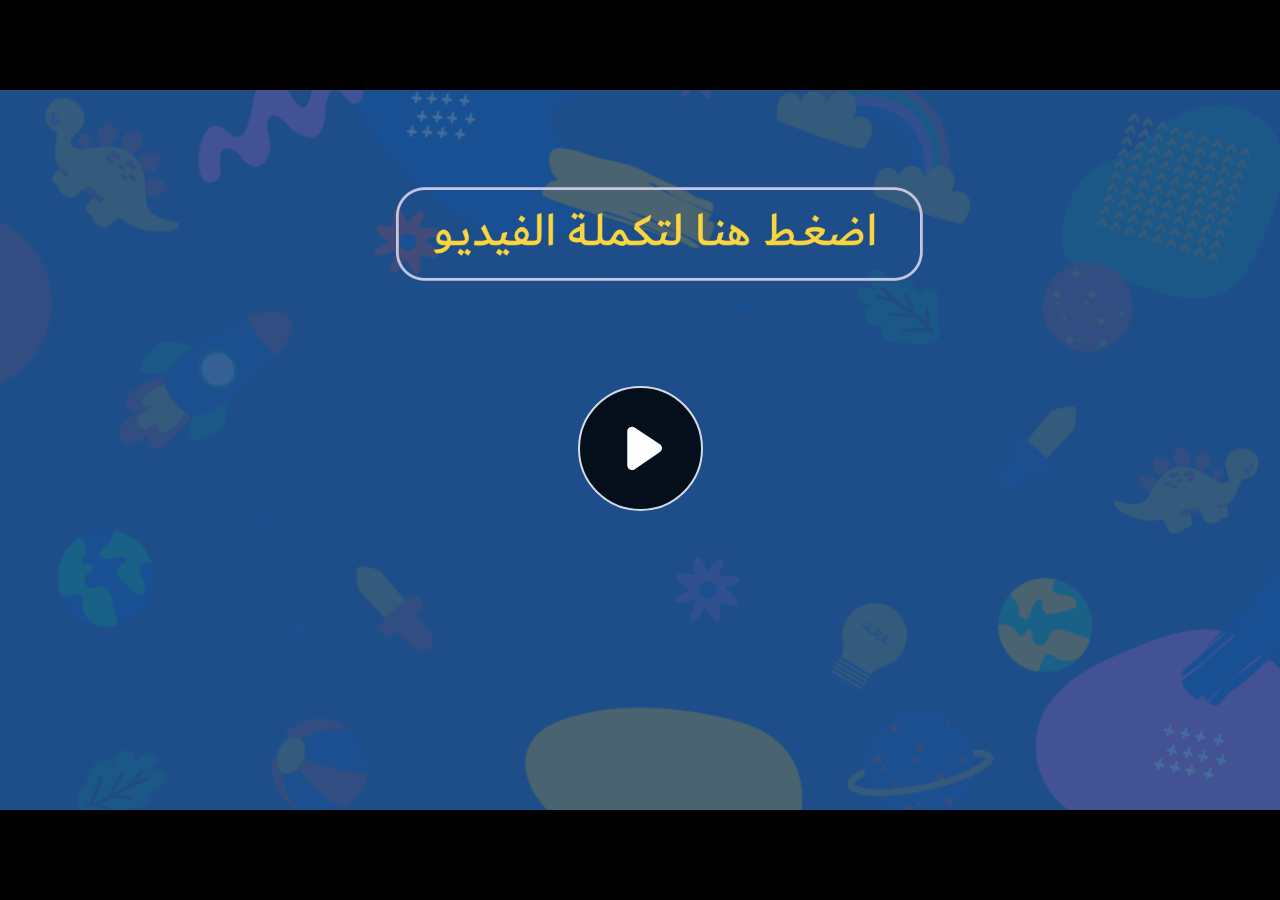
<file: index.html>
﻿<!doctype html>
<html lang="en-US">
<head>
  <meta charset="utf-8">
  <!-- Created using Storyline 360 - http://www.articulate.com  -->
  <!-- version: 3.71.29339.0 -->
  <title>EG.G5.ESCI.SEM2.UC.T1.S1.1</title>
  <meta http-equiv="x-ua-compatible" content="IE=edge"/>
  <meta name="viewport" content="width=device-width,initial-scale=1,user-scalable=no,shrink-to-fit=no,minimal-ui"/>
  <meta name="apple-mobile-web-app-capable" content="yes"/>
  <style>
    html, body { height: 100%; padding: 0; margin: 0 }
    #app { height: 100%; width: 100%; }
  </style>

  <script>
    window.DS = {};
    window.globals = {
      DATA_PATH_BASE: '',
      HAS_FRAME: true,
      HAS_SLIDE: true,

      lmsPresent: false,
      tinCanPresent: false,
      cmi5Present: false,
      aoSupport: false,
      scale: 'noscale',
      captureRc: false,
      browserSize: 'optimal',
      bgColor: '#282828',
      features: 'AccessibleVideo,ConnectionMessages,FullScreenToggle,InsertSvgPicture,LayerPresentAsDialog,MultipleQuizTracking,UpdatedScrollingPanels,UpdatedThemeEditor',
      themeName: 'unified',
      preloaderColor: '#FFFFFF',
      suppressAnalytics: false,
      productChannel: 'stable',
      publishSource: 'storyline',
      aid: 'aid|e710da2c-216d-488c-aeed-63e613e51a63',
      cid: '98f1988c-a7ec-4624-a4b2-fd244a5a67e6',
      playerVersion: '3.71.29339.0',
      publishTimestamp: '2023-03-01T14:10:23.8569340Z',
      maxIosVideoElements: 10,
      connectionSettings: { message: 'You%20are%20offline.%20Trying%20to%20reconnect...', useDarkTheme: false },

      
      parseParams: function(qs) {
        if (window.globals.parsedParams != null) {
          return window.globals.parsedParams;
        }
        qs = (qs || window.location.search.substr(1)).split('+').join(' ');
        var params = {},
            tokens,
            re = /[?&]?([^=]+)=([^&]*)/g;

        while (tokens = re.exec(qs)) {
          params[decodeURIComponent(tokens[1]).trim()] =
            decodeURIComponent(tokens[2]).trim();
        }
        window.globals.parsedParams = params;
        return params;
      }

    };
  </script>
  <script>
    var isIe11 = ('ActiveXObject' in window || window.MSBlobBuilder != null)
      && window.msCrypto != null && !window.ActiveXObject;
    if (isIe11) {
      window.globals.unsupportedBrowser = true;
      document.write(atob('[base64]'));
    }
  </script>
  
  <script>window.THREE = { };</script>
  
</head>
<body style="background: #282828" class="cs-HTML theme-unified">
  <!-- 360 -->
  <script>!function(e){var i=/iPhone/i,o=/iPod/i,n=/iPad/i,t=/(?=.*\bAndroid\b)(?=.*\bMobile\b)/i,d=/Android/i,s=/(?=.*\bAndroid\b)(?=.*\bSD4930UR\b)/i,b=/(?=.*\bAndroid\b)(?=.*\b(?:KFOT|KFTT|KFJWI|KFJWA|KFSOWI|KFTHWI|KFTHWA|KFAPWI|KFAPWA|KFARWI|KFASWI|KFSAWI|KFSAWA)\b)/i,r=/IEMobile/i,h=/(?=.*\bWindows\b)(?=.*\bARM\b)/i,a=/BlackBerry/i,l=/BB10/i,p=/Opera Mini/i,f=/(CriOS|Chrome)(?=.*\bMobile\b)/i,u=/(?=.*\bFirefox\b)(?=.*\bMobile\b)/i,c=new RegExp("(?:Nexus 7|BNTV250|Kindle Fire|Silk|GT-P1000)","i"),w=function(e,i){return e.test(i)},A=function(e){var A=e||navigator.userAgent,v=A.split("[FBAN");if(void 0!==v[1]&&(A=v[0]),this.apple={phone:w(i,A),ipod:w(o,A),tablet:!w(i,A)&&w(n,A),device:w(i,A)||w(o,A)||w(n,A)},this.amazon={phone:w(s,A),tablet:!w(s,A)&&w(b,A),device:w(s,A)||w(b,A)},this.android={phone:w(s,A)||w(t,A),tablet:!w(s,A)&&!w(t,A)&&(w(b,A)||w(d,A)),device:w(s,A)||w(b,A)||w(t,A)||w(d,A)},this.windows={phone:w(r,A),tablet:w(h,A),device:w(r,A)||w(h,A)},this.other={blackberry:w(a,A),blackberry10:w(l,A),opera:w(p,A),firefox:w(u,A),chrome:w(f,A),device:w(a,A)||w(l,A)||w(p,A)||w(u,A)||w(f,A)},this.seven_inch=w(c,A),this.any=this.apple.device||this.android.device||this.windows.device||this.other.device||this.seven_inch,this.phone=this.apple.phone||this.android.phone||this.windows.phone,this.tablet=this.apple.tablet||this.android.tablet||this.windows.tablet,"undefined"==typeof window)return this},v=function(){var e=new A;return e.Class=A,e};"undefined"!=typeof module&&module.exports&&"undefined"==typeof window?module.exports=A:"undefined"!=typeof module&&module.exports&&"undefined"!=typeof window?module.exports=v():"function"==typeof define&&define.amd?define("isMobile",[],e.isMobile=v()):e.isMobile=v()}(this);
    window.isMobile.apple.tablet = window.isMobile.apple.tablet ||
      (navigator.platform === 'MacIntel' && navigator.maxTouchPoints > 1);
    window.isMobile.apple.device = window.isMobile.apple.device || window.isMobile.apple.tablet;
    window.isMobile.tablet = window.isMobile.tablet || window.isMobile.apple.tablet;
    window.isMobile.any = window.isMobile.any || window.isMobile.apple.tablet;
  </script>

  <div id="focus-sink" tabindex="-1"></div>

  <div id="preso"></div>
  <script>
    (function() {

      var classTypes = [ 'desktop', 'mobile', 'phone', 'tablet' ];

      var addDeviceClasses = function(prefix, testObj) {
        var curr, i;
        for (i = 0; i < classTypes.length; i++) {
          curr = classTypes[i];
          if (testObj[curr]) {
            document.body.classList.add(prefix + curr);
          }
        }
      };

      var params = window.globals.parseParams(),
          isDevicePreview = params.devicepreview === '1',
          isPhoneOverride = params.deviceType === 'phone' || (isDevicePreview && params.phone == '1'),
          isTabletOverride = (params.deviceType === 'tablet' || isDevicePreview) && !isPhoneOverride,
          isMobileOverride = isPhoneOverride || isTabletOverride;

      var deviceView = {
        desktop: !window.isMobile.any && !isMobileOverride,
        mobile: window.isMobile.any || isMobileOverride,
        phone: isPhoneOverride || (window.isMobile.phone && !isTabletOverride),
        tablet: isTabletOverride || window.isMobile.tablet
      };

      window.globals.deviceView = deviceView;
      window.isMobile.desktop = !window.isMobile.any;
      window.isMobile.mobile = window.isMobile.any;

      addDeviceClasses('view-', deviceView);

    })();
  </script>
  
  <script src='story_content/user.js' type=text/javascript></script>
  <div class="slide-loader"></div>

  <script>
    var doc = document, loader = doc.body.querySelector('.slide-loader'); [ 1, 2, 3 ].forEach(function(n) { var d = doc.createElement('div'); d.style.backgroundColor = window.globals.preloaderColor; d.classList.add('mobile-loader-dot'); d.classList.add('dot' + n); loader.appendChild(d); });
  </script>

  <div class="mobile-load-title-overlay" style="display: none">
    <div class="mobile-load-title">EG.G5.ESCI.SEM2.UC.T1.S1.1</div>
  </div>

  <div class="mobile-chrome-warning"></div>

  
<style>
  .warn-connection-dialog {
    display: none;
    background: transparent;
    pointer-events: none;
    position: fixed;
    left: 0;
    top: 0;
    width: 100%;
    height: 100%;
    z-index: 999;
  }

  .warn-connection-content {
    border-radius: 4px;
    background: white;
    border: 1px solid #E7E7E7;
    color: #333333;
    box-shadow: 0 2px 4px rgba(0, 0, 0, 0.25);
    transition: all 150ms ease-out;
    position: absolute;
    white-space: nowrap;
  }

  .view-phone.is-landscape .warn-connection-content {
    left: 23px;
    bottom: 23px;
  }

  .view-tablet.is-landscape .warn-connection-content {
    left: 50%;
    top: 20px;
    transform: translateX(-50%);
  }

  .is-portrait .warn-connection-content {
    transform: translate(-50%, calc(-100% - 15px));
  }

  .warn-connection-content p {
    display: inline-block;
    margin: 0 8px 0 0;
    line-height: 33px;
    font-size: 11px;
  }

  .warn-connection-content svg {
    position: relative;
    vertical-align: middle;
    margin: 0 2px 2px 8px;
  }

  .view-desktop .warn-connection-content {
    left: 1.5em;
    bottom: 1.5em;
  }

  .view-desktop .warn-connection-content p {
    font-size: 1.1em;
  }

  .is-offline .warn-connection-dialog {
    display: block;
  }

  .is-offline .cs-panel * {
    pointer-events: none !important;
  }

  .is-offline .cs-panel {
    pointer-events: all !important;
  }

  .is-offline #nav-controls * {
    pointer-events: none !important;
  }

  .is-offline #nav-controls {
    pointer-events: all !important;
  }
</style>

<div class="warn-connection-dialog">
  <div class="warn-connection-content">
    <svg width="17" height="15" viewBox="0 0 17 15" xmlns="http://www.w3.org/2000/svg">
      <path fill="#8F0000" stroke="white" d="M16.07,12.98 L15.88,12.23 L9.51,1.21 C8.97,0.26,7.6,0.26,7.06,1.21 L0.69,12.23 C0.15,13.16,0.81,14.36,1.91,14.36 H14.65 C15.47,14.36,16.05,13.7,16.07,12.98 Z"/>
      <path fill="white" stroke="white" d="M8.58,5.5 C8.35,5.28,8.5,5.35,8.21,5.32 C8.09,5.35,7.97,5.49,7.96,5.67 C7.97,5.79,7.98,5.92,7.98,6.04 L7.98,6.04 C7.99,6.17,8,6.31,8.01,6.43 L8.01,6.44 C8.03,6.92,8.06,7.41,8.09,7.9 L8.09,7.9 C8.12,8.39,8.14,8.88,8.17,9.37 C8.17,9.39,8.18,9.42,8.2,9.44 C8.23,9.46,8.25,9.47,8.28,9.47 C8.31,9.47,8.34,9.46,8.35,9.44 C8.37,9.43,8.38,9.4,8.39,9.35 L8.39,9.34 C8.39,9.24,8.4,9.15,8.4,9.05 L8.4,9.05 C8.41,8.96,8.41,8.86,8.42,8.75 C8.43,8.44,8.45,8.12,8.47,7.81 L8.47,7.81 C8.49,7.49,8.51,7.18,8.53,6.87 C8.55,6.46,8.56,6.05,8.59,5.64 L8.6,5.62 C8.6,5.57,8.59,5.53,8.58,5.5 L8.21,5.32 Z"/>
      <circle fill="white" stroke="white" cx="8.3" cy="11.35" r="0.3"/>
    </svg>
    <p>You are offline. Trying to reconnect...</p>
  </div>
</div>

<script>
  (function() {
    window.DS.connection = {
      warningShown: false,
      assets: {},
      loadingAssetGroup: false,
      retryDelay: 500
    };

    // @TODO this is POC code and can be cleaned up a bit more if we move forward
    // with the feature



    // The `window.globals.features` variable must be set in `webpack.dev.config` when testing locally - it is not enough
    // to have it in the data - but it must be set there as well.
    var useConnectionMessages = window.AbortController != null &&
      window.location.protocol != 'file:' &&
      window.globals.features.indexOf('ConnectionMessages') != -1;

    window.DS.connection.useConnectionMessages = useConnectionMessages

    var assetCount = 0;
    var checkLoadedId;
    var connectionSettings = window.globals.connectionSettings;

    if (useConnectionMessages && connectionSettings != null) {
      var contentEl = document.querySelector('.warn-connection-content');
      var messageEl = contentEl.querySelector('p')

      if (connectionSettings.useDarkTheme) {
        contentEl.style.borderColor = '#BABBBA';
        contentEl.style.backgroundColor = '#282828';
        contentEl.style.color = '#FFFFFF';
      }

      if (connectionSettings.message != null) {
        messageEl.textContent = window.decodeURIComponent(connectionSettings.message);
      }
    }

    function checkAssetsReady() {
      for (var i in DS.connection.assets) {
        if (!DS.connection.assets[i].success) {
          return false;
        }
      }
      return true;
    }

    function stopAssetGroup() {
      if (!useConnectionMessages) { return; }

      assetCount = 0;

      DS.connection.oldAssetGroup = DS.connection.assets;
      DS.connection.assets = {};
      DS.connection.loadingAssetGroup = false;
      clearInterval(checkLoadedId);
    }

    function startAssetGroup() {
      if (!useConnectionMessages) { return; }
      var ticks = 0;
      clearInterval(checkLoadedId);
      checkLoadedId = setInterval(function() {
        var loaded = 0;
        if (assetCount === 0 && loaded === 0) {
          clearInterval(checkLoadedId);
          return;
        }

        for (var i in DS.connection.assets) {
          if (DS.connection.assets[i].success) {
            loaded++;
          }
        }

        if (assetCount === loaded && checkAssetsReady()) {
          for (var i in DS.connection.assets) {
            if (DS.connection.assets[i].action) {
              DS.connection.assets[i].action();
            }
          }
          hideWarning();
          stopAssetGroup();
        }
      }, 100)
    }

    function requiredAsset(url, action, retry, type) {
      if (!useConnectionMessages) { return; }
      if (DS.connection.assets[url]) { return; }

      DS.connection.assets[url] = {
        success: false, action: action, retry: retry, type: type
      };
      assetCount = Object.keys(DS.connection.assets).length;
      if (!DS.connection.loadingAssetGroup) {
        startAssetGroup();
      }
      DS.connection.loadingAssetGroup = true;
    }

    function assetLoaded(url) {
      if (!useConnectionMessages) { return; }
      if (DS.connection.assets[url]) {
        DS.connection.assets[url].success = true;
      }
    }

    function assetFailed(url) {
      if (!useConnectionMessages) { return; }
      if (!DS.connection.assets[url]) {
        if (/\.js$/.test(url)) {
          setTimeout(function() {
            if (DS.connection.lastSlideLoaded != null) {
              DS.connection.lastSlideLoaded();
            }
          }, DS.connection.retryDelay);
        }
        return;
      }
      if (!DS.connection.warningShown) { showWarning(); }
      if (DS.connection.assets[url].retry) {
        setTimeout(function() {
          if (!DS.connection.assets[url].success) {
            DS.connection.assets[url].retry()
          }
        }, DS.connection.retryDelay);
      }
    }

    function hideWarning() {
      document.body.classList.remove('is-offline');
      DS.connection.warningShown = false;
    }
    DS.connection.hideWarning = hideWarning

    function showWarning(btn) {
      document.body.classList.add('is-offline')
      DS.connection.warningShown = true;
      updateWarningPosition();
    }

    function updateWarningPosition() {
      if (!DS.connection.warningShown) {
        return;
      }

      var isPortrait = document.body.classList.contains('is-portrait');
      var warningEl = document.querySelector('.warn-connection-content');

      if (isPortrait) {
        var slide = document.querySelector('.primary-slide');
        var slideRect = slide.getBoundingClientRect();

        warningEl.style.top = `${slideRect.top}px`
        warningEl.style.left = `${slideRect.left + slideRect.width / 2}px`
      } else {
        warningEl.style.top = null;
        warningEl.style.left = null;
      }

      window.requestAnimationFrame(updateWarningPosition);
    }

    // these will all be noops if the feature flag isn't set in
    // the data and `window.globals.features`
    DS.connection.requiredAsset = requiredAsset;
    DS.connection.assetLoaded = assetLoaded;
    DS.connection.assetFailed = assetFailed;
    DS.connection.stopAssetGroup = stopAssetGroup;
    DS.connection.startAssetGroup = startAssetGroup;
  })();
</script>


  <script>
    
    if (window.autoSpider && window.vInterfaceObject) {
      document.querySelector('.mobile-load-title-overlay').style.display = 'none';
    }
  </script>

  

  <link rel="stylesheet" href="html5/data/css/output.min.css" data-noprefix/>
</body>
<script src="html5/lib/scripts/bootstrapper.min.js"></script>
</html>
</file>
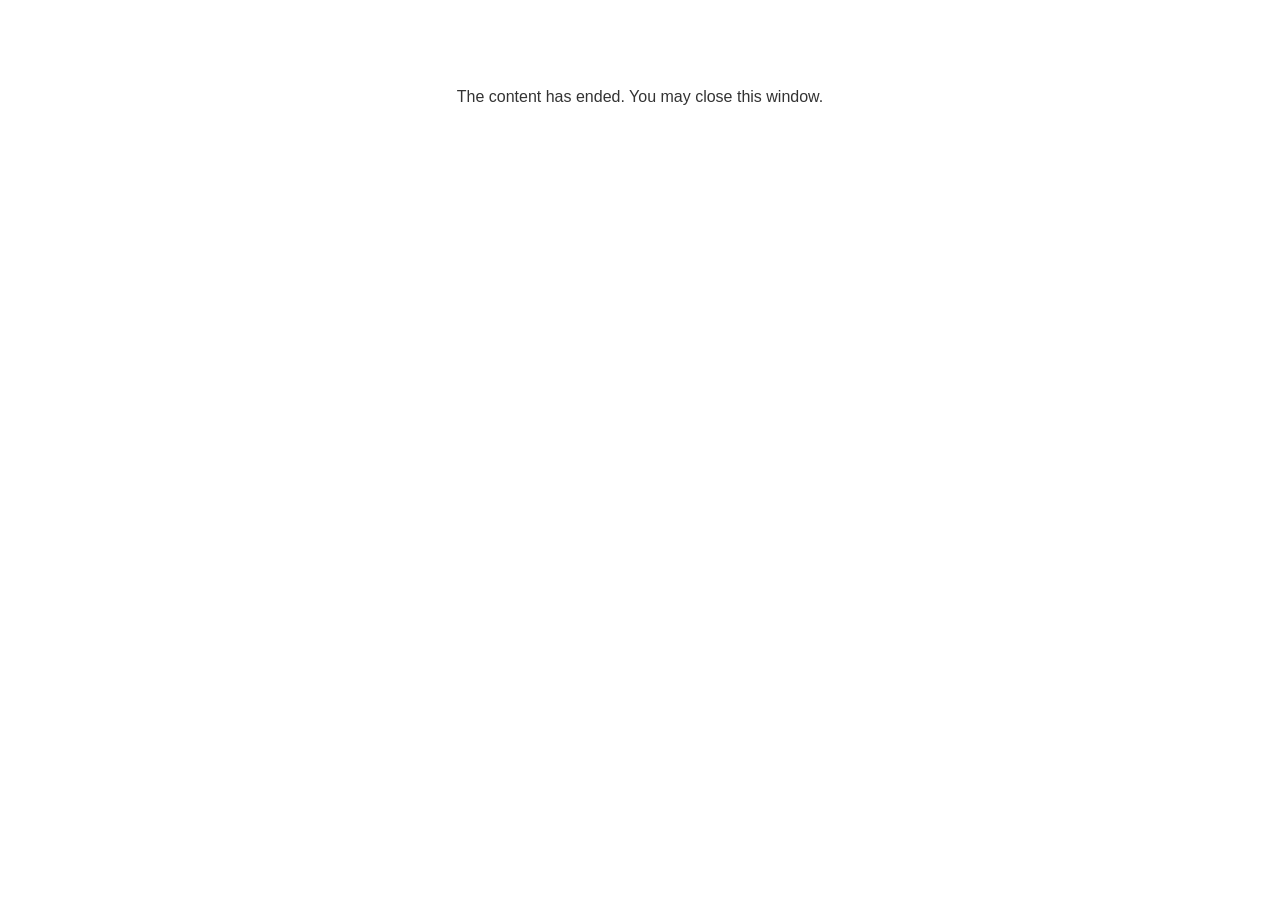
<file: lms/goodbye.html>
<!doctype html>
<html>
<body style="background-color: #ffffff;">

<p role="alert" style="color: #333333;font-family: Lato, articulate, tahoma, arial;font-size: medium;text-align: center;">
<br><br><br><br>
The content has ended. You may close this window.
</p>

</body>
</html>
</file>
<file: html5/data/css/output.min.css>
@font-face {
  font-family: 'LatoBold Charset1_ BoldED466D8C';
  src: url('[data-uri]');
  font-style: normal;
  font-weight: normal;
}
@font-face {
  font-family: 'Lato Charset1_ 6WCE1Qin50EFA797';
  src: url('[data-uri]');
  font-style: normal;
  font-weight: normal;
}
@font-face {
  font-family: 'Dubai Charset1_ 5dIuQcP0C5C1353';
  src: url('[data-uri]');
  font-style: normal;
  font-weight: normal;
}
@font-face {
  font-family: 'Dubai Medium Charset1_ A32772B9';
  src: url('[data-uri]');
  font-style: normal;
  font-weight: normal;
}
@font-face {
  font-family: 'Dubai MediumBold ChBold20216930';
  src: url('[data-uri]');
  font-style: normal;
  font-weight: normal;
}
@font-face {
  font-family: 'DubaiBold Charset1_Bold04389DD2';
  src: url('[data-uri]');
  font-style: normal;
  font-weight: normal;
}
@font-face {
  font-family: 'Dubai Charset0_v8wz5Y8k741D6E07';
  src: url('[data-uri]');
  font-style: normal;
  font-weight: normal;
}
@font-face {
  font-family: 'Dubai Medium Charset0_v389EBE1D';
  src: url('[data-uri]');
  font-style: normal;
  font-weight: normal;
}
@font-face {
  font-family: 'Dubai MediumBold ChBold9429EB4D';
  src: url('[data-uri]');
  font-style: normal;
  font-weight: normal;
}
@font-face {
  font-family: 'DubaiBold Charset0_BoldD2773439';
  src: url('[data-uri]');
  font-style: normal;
  font-weight: normal;
}
.cs-HTML {
  background: rgba(40, 40, 40, 1);
}
.cs-npnxnanbnsnfns00000000001 .cs-infopanel  {
  box-shadow: 0 1px 0 rgba(0, 0, 0, 0);
  background: rgba(255, 255, 255, 1);
}
.cs-npnxnanbnsnfns00000000001 .cs-infopanel .cs-link {
  color: rgba(186, 187, 186, 1);
}
.cs-npnxnanbnsnfns00000000001 .cs-infopanel .cs-link:hover {
  color: rgba(255, 255, 255, 1);
}
.cs-npnxnanbnsnfns00000000001 .cs-infopanel .cs-name {
  color: rgba(68, 68, 68, 1);
}
.cs-npnxnanbnsnfns00000000001 .cs-infopanel .cs-title {
  color: rgba(153, 153, 153, 1);
}
.cs-npnxnanbnsnfns00000000001 .cs-infopanelpopup  {
  box-shadow: 0 1px 0 rgba(0, 0, 0, 0);
  background: rgba(0, 0, 0, 0);
}
.cs-npnxnanbnsnfns00000000001 .cs-infopanelpopup .cs-link {
  color: rgba(255, 0, 0, 1);
}
.cs-npnxnanbnsnfns00000000001 .cs-infopanelpopup .cs-link:hover {
  color: rgba(255, 255, 255, 1);
}
.cs-npnxnanbnsnfns00000000001 .cs-infopanelpopup .cs-name {
  color: rgba(255, 255, 255, 1);
}
.cs-npnxnanbnsnfns00000000001 .cs-infopanelpopup .cs-bio {
  color: rgba(186, 187, 186, 1);
}
.cs-npnxnanbnsnfns00000000001 .cs-timer  {
  color: rgba(186, 187, 186, 1);
}
.cs-npnxnanbnsnfns00000000001 .cs-duration stop:first-child {
  stop-color: rgba(60, 60, 60, 1);
}
.cs-npnxnanbnsnfns00000000001 .cs-duration stop:last-child {
  stop-color: rgba(60, 60, 60, 1);
}
.cs-npnxnanbnsnfns00000000001 .cs-elapsed stop:first-child {
  stop-color: rgba(254, 227, 71, 1);
}
.cs-npnxnanbnsnfns00000000001 .cs-elapsed stop:last-child {
  stop-color: rgba(254, 227, 71, 1);
}
.cs-npnxnanbnsnfns00000000001 .cs-timer .cs-pie .cs-innerstroke {
  stroke: rgba(199, 199, 199, 1);
}
.cs-npnxnanbnsnfns00000000001 .cs-timer .cs-pie .cs-innerborder {
  stroke: rgba(255, 255, 255, 1);
}
.cs-npnxnanbnsnfns00000000001 .cs-window  {
  box-shadow: 0 8px 5px rgba(0, 0, 0, 0.2);
  border-color: rgba(49, 99, 0, 0);
  background: rgba(33, 33, 33, 1);
  color: rgba(248, 248, 248, 1);
}
.cs-npnxnanbnsnfns00000000001 .cs-window .cs-diva {
  border-color: rgba(78, 78, 78, 1);
}
.cs-npnxnanbnsnfns00000000001 .cs-window .cs-divb {
  border-color: rgba(78, 78, 78, 0);
}
.cs-npnxnanbnsnfns00000000001 .cs-editor .cs-editor-slide {
  color: rgba(226, 226, 226, 1);
}
.cs-npnxnanbnsnfns00000000001 .cs-editor .cs-editor-html {
  color: rgba(186, 187, 186, 1);
}
.cs-npnxnanbnsnfns00000000001 .cs-editor .cs-editor-button {
  text-shadow: 0 1px 0 rgba(0, 0, 0, 0);
  color: rgba(255, 255, 255, 1);
  border-color: rgba(211, 211, 211, 1);
  background: rgba(34, 34, 34, 1);
}
.cs-npnxnanbnsnfns00000000001 .cs-editor .cs-editor-button:hover {
  background: rgba(68, 68, 68, 1);
}
.cs-npnxnanbnsnfns00000000001 .cs-editor .cs-editor-button:active {
  background: rgba(68, 68, 68, 1);
}
.cs-npnxnanbnsnfns00000000001 .cs-listitem  {
  color: rgba(186, 187, 186, 1);
  border-color: none;
  border: 1px solid transparent;
}
.cs-npnxnanbnsnfns00000000001 .cs-listitem:hover {
  background: rgba(255, 255, 255, 0.06);
  border-color: rgba(108, 108, 108, 1) !important;
  border-width: 1px;
  border-radius: 2px;
  border-style: solid;
  box-sizing: border-box;
}
.cs-npnxnanbnsnfns00000000001 .cs-listitem.hover {
  background: rgba(255, 255, 255, 0.06);
  border-color: rgba(108, 108, 108, 1) !important;
  border-width: 1px;
  border-radius: 2px;
  border-style: solid;
  box-sizing: border-box;
}
.cs-npnxnanbnsnfns00000000001 .cs-glossary  {
  color: rgba(186, 187, 186, 1);
}
.cs-npnxnanbnsnfns00000000001 .cs-glossary .cs-scrolling-panel {
  background: rgba(0, 0, 0, 0);
}
.cs-npnxnanbnsnfns00000000001 .cs-glossary .cs-term.cs-selected .cs-choice-list-trigger {
  color: rgba(255, 255, 255, 1);
  background: rgba(255, 255, 255, 1);
}
.cs-npnxnanbnsnfns00000000001 .cs-glossary .cs-term.cs-selected .cs-choice-list-trigger:focus {
  color: rgba(255, 255, 255, 1);
  background: rgba(255, 255, 255, 1);
}
.cs-npnxnanbnsnfns00000000001 .cs-glossary .cs-term:hover .cs-choice-list-trigger {
  background: rgba(186, 187, 186, 1);
}
.cs-npnxnanbnsnfns00000000001 .cs-glossary .cs-term.hover .cs-choice-list-trigger {
  background: rgba(186, 187, 186, 1);
}
.cs-npnxnanbnsnfns00000000001 .cs-glossary .cs-term .cs-choice-list-trigger:focus {
  background: rgba(186, 187, 186, 1);
}
.cs-npnxnanbnsnfns00000000001 .cs-glossary .cs-diva {
  border-color: rgba(0, 0, 0, 0);
}
.cs-npnxnanbnsnfns00000000001 .cs-glossary .cs-divb {
  border-color: rgba(0, 0, 0, 0);
}
.cs-npnxnanbnsnfns00000000001 .cs-glossary .cs-divc {
  border-color: rgba(0, 0, 0, 0);
}
.cs-npnxnanbnsnfns00000000001 .cs-glossary .cs-heading {
  color: rgba(248, 248, 248, 1);
  font-weight: 700;
}
.note-content p span {
  color: rgba(186, 187, 186, 1);
  line-height: 1.4em;
  font-size: 103.769%;
}
.cs-npnxnanbnsnfns00000000001 .cs-resource .cs-separator {
  border-color: rgba(0, 0, 0, 0);
}
.cs-npnxnanbnsnfns00000000001 .cs-outline  {
  color: rgba(45, 45, 45, 1);
}
.cs-npnxnanbnsnfns00000000001 .cs-outline .cs-diva {
  border-color: rgba(0, 0, 0, 0);
}
.cs-npnxnanbnsnfns00000000001 .cs-outline .cs-divb {
  border-color: rgba(0, 0, 0, 0);
}
.cs-npnxnanbnsnfns00000000001 .cs-outline .cs-divc {
  border-color: rgba(0, 0, 0, 0);
}
.cs-npnxnanbnsnfns00000000001 .cs-outline .cs-search-filter:hover {
  color: rgba(0, 0, 0, 0);
}
.cs-npnxnanbnsnfns00000000001 .cs-outline .cs-search-filter.hover {
  color: rgba(0, 0, 0, 0);
}
.cs-npnxnanbnsnfns00000000001 .cs-transcript  {
  color: rgba(255, 255, 255, 1);
}
.cs-npnxnanbnsnfns00000000001 .cs-transcript .cs-div {
  border-color: rgba(0, 0, 0, 0);
}
.cs-npnxnanbnsnfns00000000001 .cs-tabs:not(.topmenu-item) {
  color: rgba(248, 248, 248, 1);
}
.cs-npnxnanbnsnfns00000000001 .cs-tabs .cs-inner-button:not(.topmenu-item) {
  text-shadow: 0 1px 0 rgba(0, 0, 0, 0);
}
.cs-npnxnanbnsnfns00000000001 .cs-tabs:hover:not(.topmenu-item) {
  color: rgba(248, 248, 248, 1);
}
.cs-npnxnanbnsnfns00000000001 .cs-tabs.cs-selected {
  background: rgba(0, 0, 0, 0);
  color: rgba(248, 248, 248, 1);
}
.cs-npnxnanbnsnfns00000000001 .cs-seekcontrol  {
  background: rgba(0, 0, 0, 0);
  border-color: rgba(0, 0, 0, 0);
}
.cs-npnxnanbnsnfns00000000001 .cs-seekcontrol .cs-button:hover .cs-icon {
  fill: rgba(255, 255, 255, 1);
}
.cs-npnxnanbnsnfns00000000001 .cs-seekcontrol .cs-button.hover .cs-icon {
  fill: rgba(255, 255, 255, 1);
}
.cs-npnxnanbnsnfns00000000001 .cs-seekcontrol .cs-button .cs-icon-shadow {
  fill: rgba(0, 0, 0, 0);
}
.cs-npnxnanbnsnfns00000000001 .cs-seekcontrol .cs-button .cs-icon {
  fill: rgba(180, 180, 180, 1);
}
.cs-npnxnanbnsnfns00000000001 .cs-seekcontrol .cs-seek .cs-fill {
  background: rgba(255, 255, 255, 0.6);
}
.cs-npnxnanbnsnfns00000000001 .cs-seekcontrol .cs-seek {
  background: rgba(108, 108, 108, 1);
  border-color: rgba(0, 0, 0, 0);
}
.cs-npnxnanbnsnfns00000000001 .cs-searchinput .cs-input {
  color: rgba(186, 187, 186, 1);
  border-color: rgba(0, 0, 0, 0);
  background: rgba(255, 255, 255, 0.06);
}
.cs-npnxnanbnsnfns00000000001 .cs-searchinput .cs-input:focus {
  color: rgba(248, 248, 248, 1);
  background: rgba(41, 41, 41, 1);
}
.cs-npnxnanbnsnfns00000000001 .cs-searchinput .cs-input:hover {
  box-shadow: inset 0 0 1px 0 rgba(69, 126, 19, 0);
}
.cs-npnxnanbnsnfns00000000001 .cs-searchinput .cs-input.hover {
  box-shadow: inset 0 0 1px 0 rgba(69, 126, 19, 0);
}
.cs-npnxnanbnsnfns00000000001 .cs-searchinput .cs-button .cs-icon {
  fill: rgba(186, 187, 186, 1);
}
.cs-npnxnanbnsnfns00000000001 .cs-searchinput .cs-button:hover {
  fill: rgba(63, 133, 0, 1);
}
.cs-npnxnanbnsnfns00000000001 .cs-searchinput .cs-button.hover {
  fill: rgba(63, 133, 0, 1);
}
.cs-npnxnanbnsnfns00000000001 .cs-menu  {
  box-shadow: 0 1px 0 rgba(0, 0, 0, 0);
  background: rgba(33, 33, 33, 1);
}
.cs-npnxnanbnsnfns00000000001 .cs-topmenu-item.active .cs-tab {
  background: rgba(33, 33, 33, 1);
}
.cs-npnxnanbnsnfns00000000001 .cs-logo  {
  box-shadow: 0 1px 0 rgba(37, 75, 0, 1);
  background: rgba(255, 255, 255, 0);
}
.cs-npnxnanbnsnfns00000000001 .cs-checkbox  {
  color: rgba(255, 255, 255, 1);
}
.cs-npnxnanbnsnfns00000000001 .cs-checkbox:hover {
  border-color: rgba(175, 221, 130, 1);
}
.cs-npnxnanbnsnfns00000000001 .cs-checkbox.hover {
  border-color: rgba(175, 221, 130, 1);
}
.cs-npnxnanbnsnfns00000000001 .cs-checkbox .cs-box {
  color: rgba(255, 255, 255, 1);
  border-color: rgba(42, 83, 0, 1);
}
.cs-npnxnanbnsnfns00000000001 .cs-checkbox .cs-box:checked::after {
  color: rgba(43, 196, 0, 1);
}
.cs-npnxnanbnsnfns00000000001 .cs-button  {
  text-shadow: 0 1px 0 rgba(0, 0, 0, 0);
  color: rgba(186, 187, 186, 1);
  border-color: rgba(0, 0, 0, 0);
  background: rgba(0, 0, 0, 0);
  box-shadow: 0 1px 0 rgba(0, 0, 0, 0);
}
.cs-npnxnanbnsnfns00000000001 .cs-button .cs-icon {
  fill: rgba(186, 187, 186, 1);
}
.cs-npnxnanbnsnfns00000000001 .cs-button .cs-icon-shadow {
  fill: rgba(0, 0, 0, 0);
}
.cs-npnxnanbnsnfns00000000001 .cs-button:hover {
  background: rgba(248, 248, 248, 1);
}
.cs-npnxnanbnsnfns00000000001 .cs-button.hover {
  background: rgba(248, 248, 248, 1);
}
.cs-npnxnanbnsnfns00000000001 .cs-button:active {
  background: rgba(0, 0, 0, 0);
}
.cs-npnxnanbnsnfns00000000001 .cs-button.cs-disabled:hover {
  background: rgba(0, 0, 0, 0);
}
.cs-npnxnanbnsnfns00000000001 .cs-button.cs-disabled.hover {
  background: rgba(0, 0, 0, 0);
}
.cs-npnxnanbnsnfns00000000001 .cs-button.cs-disabled:active {
  background: rgba(0, 0, 0, 0);
}
.cs-npnxnanbnsnfns00000000001 .cs-button.cs-volume:hover {
  background: rgba(0, 0, 0, 0);
}
.cs-npnxnanbnsnfns00000000001 .cs-button.cs-volume.hover {
  background: rgba(0, 0, 0, 0);
}
.cs-npnxnanbnsnfns00000000001 .cs-button.cs-volume:active {
  background: rgba(0, 0, 0, 0);
}
.cs-npnxnanbnsnfns00000000001.cs-base  {
  color: rgba(186, 187, 186, 1);
  border-color: rgba(40, 40, 40, 1);
  background: rgba(40, 40, 40, 1);
}
.cs-npnxnanbnsnfns00000000001.cs-base .cs-separator .cs-diva {
  background: rgba(69, 69, 69, 1);
}
.cs-npnxnanbnsnfns00000000001.cs-base .cs-separator .cs-divb {
  background: rgba(0, 0, 0, 0);
}
.cs-npnxnanbnsnfns00000000001.cs-base .cs-topmenu-item.active .cs-tab {
  border-color: rgba(69, 69, 69, 1);
}
.cs-npnxnanbnsnfns00000000001.cs-base .cs-topmenu-item.active .cs-panel {
  border-color: rgba(69, 69, 69, 1);
}
.cs-npnxnanbnsnfns00000000001.cs-base .cs-left {
  background: rgba(33, 33, 33, 1);
}
.cs-npnxnanbnsnfns00000000001.cs-base .cs-area-primary .cs-slide-container {
  background: rgba(40, 40, 40, 1);
}
.cs-npnxnanbnsnfns00000000001.cs-base.cs-custom-theme .cs-brandhighlight-bg {
  background: rgba(79, 189, 244, 1) !important;
}
.cs-npnxnanbnsnfns00000000001.cs-base.cs-custom-theme .cs-brandhighlight-secondary-bg {
  background: rgba(255, 255, 255, 1) !important;
}
.cs-npnxnanbnsnfns00000000001.cs-base.cs-custom-theme .cs-brandhighlight-border {
  border-color: rgba(79, 189, 244, 1) !important;
}
.cs-npnxnanbnsnfns00000000001.cs-base.cs-custom-theme .cs-brandhighlight-text {
  color: rgba(79, 189, 244, 1) !important;
}
.cs-npnxnanbnsnfns00000000001.cs-base.cs-custom-theme .cs-brandhighlight-fill {
  fill: rgba(79, 189, 244, 1) !important;
}
.cs-npnxnanbnsnfns00000000001.cs-base.cs-custom-theme .cs-listitem.cs-selected {
  background-color: rgba(255, 255, 255, 0.06) !important;
}
.cs-npnxnanbnsnfns00000000001 .cs-volume::-moz-range-thumb {
  border-color: rgba(43, 85, 0, 1);
  box-shadow: inset 0 0 1px 0 rgba(43, 85, 0, 1);
  background: rgba(255, 255, 255, 1);
}
.cs-npnxnanbnsnfns00000000001 .cs-volume::-ms-thumb {
  border-color: rgba(43, 85, 0, 1);
  box-shadow: inset 0 0 1px 0 rgba(43, 85, 0, 1);
  background: rgba(255, 255, 255, 1);
}
.cs-npnxnanbnsnfns00000000001 .cs-volume::-webkit-slider-thumb {
  border-color: rgba(43, 85, 0, 1);
  box-shadow: inset 0 0 1px 0 rgba(43, 85, 0, 1);
  background: rgba(255, 255, 255, 1);
}
.cs-npnxnanbnsnfns00000000001 .cs-volume::-moz-range-track {
  border-color: rgba(66, 140, 1, 1);
  background: rgba(108, 108, 108, 1);
}
.cs-npnxnanbnsnfns00000000001 .cs-volume::-ms-track {
  border-color: rgba(66, 140, 1, 1);
  background: rgba(108, 108, 108, 1);
}
.cs-npnxnanbnsnfns00000000001 .cs-volume::-webkit-slider-runnable-track {
  border-color: rgba(66, 140, 1, 1);
  background: rgba(108, 108, 108, 1);
}
body.show-focus .tab-focus-box {
  box-shadow: 0 0 0 1px rgba(255, 255, 0, 1), 0 0 0 3px rgba(0, 32, 96, 1), 0 0 5px 5px rgba(255, 255, 0, 1);
  border-color: transparent;
  outline: 2px transparent solid;
}
.skipnav {
  box-shadow: 0 0 0 1px rgba(255, 255, 0, 1), 0 0 0 3px rgba(0, 32, 96, 1), 0 0 5px 5px rgba(255, 255, 0, 1);
  border-color: transparent;
  outline: 2px transparent solid;
}
.cs-npnxnanbnsnfns00000000001 .cs-listitem:hover {
  color: none;
}
.cs-npnxnanbnsnfns00000000001 .cs-listitem.hover {
  color: none;
}
.cs-npnxnanbnsnfns00000000001 .cs-listitem.cs-viewed {
  color: #BABBBA;
}
.cs-npnxnanbnsnfns00000000001 .cs-listitem {
  color: #BABBBA;
}
.cs-npnxnanbnsnfns00000000001 .cs-listitem:hover .cs-icon-carrot * {
  fill: none;
}
.cs-npnxnanbnsnfns00000000001 .cs-listitem.hover .cs-icon-carrot * {
  fill: none;
}
.cs-npnxnanbnsnfns00000000001 .cs-listitem .cs-icon-carrot {
  color: none;
  top: calc(3px);
}
.cs-npnxnanbnsnfns00000000001 .cs-listitem .cs-icon-carrot .cs-shadow {
  color: #F8F8F8;
}
.cs-npnxnanbnsnfns00000000001 .item-collapsible .is-scene {
  color: #F8F8F8 !important;
  font-weight: 700;
}
.cs-npnxnanbnsnfns00000000001 .is-scene .cs-icon-carrot * {
  color: #F8F8F8 !important;
  font-weight: 700;
}
.cs-npnxnanbnsnfns00000000001 .is-scene:not(.outline-links-collapse) > a {
  color: #F8F8F8;
}
.cs-npnxnanbnsnfns00000000001 .is-scene:not(.outline-links-collapse) .cs-icon-carrot * {
  fill: none !important;
  color: #F8F8F8 !important;
}
.cs-npnxnanbnsnfns00000000001 .tabs, .cs-npnxnanbnsnfns00000000001 .cs-logo {
  border-bottom: 1px solid rgba(108, 108, 108, 1);
}
.cs-npnxnanbnsnfns00000000001 .area-secondary-wrapper:after {
  background-image: url('[data-uri]');
  background-size: 100%;
}
.cs-npnxnanbnsnfns00000000001 .panel-footer {
  background: #212121;
}
.cs-npnxnanbnsnfns00000000001 #outline-search {
  background: rgba(255, 255, 255, 0.06);
  border-color: rgba(108, 108, 108, 1);
  border-width: 1px;
  border-style: solid;
}
.cs-npnxnanbnsnfns00000000001 .topmenu-panel #outline-search {
  background: #545454;
}
.cs-npnxnanbnsnfns00000000001 .search-icon circle, .cs-npnxnanbnsnfns00000000001 .search-icon path {
  stroke: #BABBBA;
}
.cs-npnxnanbnsnfns00000000001 #outline-search input[type   =search] {
  color: #F8F8F8;
}
.cs-npnxnanbnsnfns00000000001 #outline-search ::-webkit-input-placeholder {
  color: #BABBBA !important;
}
.cs-npnxnanbnsnfns00000000001 #outline-search :-ms-input-placeholder {
  color: #BABBBA !important;
}
.cs-npnxnanbnsnfns00000000001 #outline-search ::-moz-placeholder {
  color: #BABBBA !important;
  opacity: 1;
}
.cs-npnxnanbnsnfns00000000001 .cs-topmenu-item.active, body:not(.is-touchable-tablet) .cs-npnxnanbnsnfns00000000001 .cs-topmenu-item:hover {
  color: #F8F8F8;
}
.cs-npnxnanbnsnfns00000000001 .cs-topmenu-item.button-tapped {
  color: #F8F8F8;
}
.cs-npnxnanbnsnfns00000000001 .cs-topmenu-item.active .cs-tab, .cs-npnxnanbnsnfns00000000001 .cs-topmenu-item .cs-tab {
  background: transparent !important;
  border: none !important;
}
.cs-npnxnanbnsnfns00000000001 .top-tabs-drop-icon div {
  background: #BABBBA;
}
.cs-npnxnanbnsnfns00000000001 .cs-panel.topmenu-panel .panel-content, .cs-npnxnanbnsnfns00000000001 .top-tabs-drop {
  background: #212121;
}
.cs-npnxnanbnsnfns00000000001 .cs-topmenu-item.active .cs-panel {
  background: #212121;
}
.cs-npnxnanbnsnfns00000000001 .cs-menu.topmenu-panel, .cs-npnxnanbnsnfns00000000001 .top-tabs-drop {
  border: 1px solid rgba(69, 69, 69, 1) !important;
  border-radius: 3px;
}
.cs-npnxnanbnsnfns00000000001 .resources .resources-list a:hover {
  background: rgba(255, 255, 255, 0.06);
}
body:not(.is-touchable-tablet) .cs-npnxnanbnsnfns00000000001 .resources .resources-list a:hover {
  background: rgba(255, 255, 255, 0.06);
}
.cs-npnxnanbnsnfns00000000001 .resources .resources-list a.hover {
  background: rgba(255, 255, 255, 0.06);
}
body:not(.is-touchable-tablet) .cs-npnxnanbnsnfns00000000001 .resources .resources-list a.hover {
  background: rgba(255, 255, 255, 0.06);
}
.cs-npnxnanbnsnfns00000000001 .resources .resources-list a.button-tapped {
  background: rgba(255, 255, 255, 0.06);
}
.cs-npnxnanbnsnfns00000000001 .cs-icon path, .cs-npnxnanbnsnfns00000000001 .cs-icon rect, .cs-npnxnanbnsnfns00000000001 .cs-icon polygon, .cs-npnxnanbnsnfns00000000001 .menu-icon-wrapper.menu-icon-wrapper-hover path {
  fill: #BABBBA;
}
.cs-npnxnanbnsnfns00000000001 .cs-icon .icon-stroke-only {
  fill: none !important;
  stroke: #BABBBA !important;
}
body:not(.is-touchable-tablet) .cs-npnxnanbnsnfns00000000001 .cs-button:hover .cs-icon path, body:not(.is-touchable-tablet) .cs-npnxnanbnsnfns00000000001 .cs-button:hover .cs-icon rect, body:not(.is-touchable-tablet) .cs-npnxnanbnsnfns00000000001 .cs-button:hover .cs-icon polygon {
  fill: #F8F8F8;
}
body:not(.is-touchable-tablet) .cs-npnxnanbnsnfns00000000001 .cs-tabs:hover .search-icon circle, body:not(.is-touchable-tablet) .cs-npnxnanbnsnfns00000000001 .cs-tabs:hover .search-icon path {
  stroke: #F8F8F8;
}
.cs-npnxnanbnsnfns00000000001 .cs-button.button-tapped .cs-icon path, .cs-npnxnanbnsnfns00000000001 .cs-button.button-tapped .cs-icon rect, .cs-npnxnanbnsnfns00000000001 .cs-button.button-tapped .cs-icon polygon {
  fill: #F8F8F8;
}
body:not(.is-touchable-tablet) .cs-npnxnanbnsnfns00000000001 .cs-button:hover .cs-icon .icon-stroke-only {
  fill: none !important;
  stroke: #F8F8F8 !important;
}
.cs-npnxnanbnsnfns00000000001 .cs-button:button-tapped .cs-icon .icon-stroke-only {
  fill: none !important;
  stroke: #F8F8F8 !important;
}
.cs-npnxnanbnsnfns00000000001 .menu-icon-wrapper.menu-icon-wrapper-hover svg path {
  fill: #F8F8F8;
}
.floating-sidebar:not(.sidebar-closed) .cs-npnxnanbnsnfns00000000001 #hamburger .menu-icon-wrapper svg path {
  fill: #BABBBA;
}
.floating-sidebar:not(.sidebar-closed) .cs-npnxnanbnsnfns00000000001 #hamburger .menu-icon-wrapper.menu-icon-wrapper-hover svg path {
  fill: #F8F8F8;
}
.cs-npnxnanbnsnfns00000000001 .volume .btn:before {
  background-image: url('[data-uri]');
}
.cs-npnxnanbnsnfns00000000001 .volume-track {
  background: #6C6C6C;
}
.cs-npnxnanbnsnfns00000000001 .volume-icon circle {
  stroke: #BABBBA;
}
.cs-npnxnanbnsnfns00000000001 .cs-settings > .settings-panel {
  background: #212121;
  border: 1px solid rgba(69, 69, 69, 1) !important;
  border-radius: 3px;
}
.cs-npnxnanbnsnfns00000000001 .cs-settings > .panel-down-arrow {
  fill: #212121;
}
.cs-npnxnanbnsnfns00000000001 .switch-toggle .border {
  stroke: #7C7C7C;
}
.cs-npnxnanbnsnfns00000000001 .switch-toggle .thumb-off .thumb {
  fill: #A2A2A2;
}
.cs-npnxnanbnsnfns00000000001 .switch-toggle .thumb-on .track {
  fill: rgba(79, 189, 244, 1);
}
.cs-npnxnanbnsnfns00000000001 .switch-toggle .thumb-off .track {
  fill: rgba(255, 255, 255, 0.1);
}
.cs-npnxnanbnsnfns00000000001 .switch-label {
  color: #BABBBA;
}
.cs-npnxnanbnsnfns00000000001 .cs-panel .scrollarea-btn:after {
  background: rgba(179, 180, 179, 0.75);
}
.scrollarea-scrollbar:hover .scrollarea-btn:after, .scrollarea-scrollbar.highlight-scrollbar .scrollarea-btn:after {
  background: rgba(179, 180, 179, 0.75);
}
.floating-sidebar .sidebar-overlay {
  background: rgba(0, 0, 0, 0.85);
}
.cs-npnxnanbnsnfns00000000001 .overlay-message {
  background: rgba(0, 0, 0, 0.85);
}
.cs-npnxnanbnsnfns00000000001 .top-ui-bg, .cs-npnxnanbnsnfns00000000001 .bottom-ui-bg, .cs-npnxnanbnsnfns00000000001 .right-ui-bg, .cs-npnxnanbnsnfns00000000001 .left-ui-bg {
  background: rgba(40, 40, 40, 0.8);
}
.cs-npnxnanbnsnfns00000000001 .circle-progress-bg {
  fill: #282828;
}
.cs-npnxnanbnsnfns00000000001 .circle-progress-well {
  fill: #6C6C6C;
}
.cs-npnxnanbnsnfns00000000001 .circle-progress-pie {
  stroke: #6C6C6C;
}
.cs-npnxnanbnsnfns00000000001 .lightbox .option-pane {
  background: rgba(40, 40, 40, 0.8);
}
.cs-npnxnanbnsnfns00000000001 .lightbox .option-pane:before {
  background: #282828;
}
.cs-npnxnanbnsnfns00000000001 .message-window {
  background: #212121;
  border: 1px solid rgba(255, 255, 255, 1) !important;
  border-radius: 3px;
}
.cs-npnxnanbnsnfns00000000001 .message-window-header p, .cs-npnxnanbnsnfns00000000001 .message-window-text {
  color: #F8F8F8;
}
.cs-npnxnanbnsnfns00000000001 .message-window-header p {
  border-bottom: 1px solid rgba(255, 255, 255, 1);
}
.cs-npnxnanbnsnfns00000000001 .message-window button.slide-object-button {
  border: 1px solid rgba(255, 255, 255, 1) !important;
}
.cs-npnxnanbnsnfns00000000001 .message-window button.slide-object-button:hover {
  background: rgba(255, 255, 255, 0.06) !important;
}
.message-window .slide-object-button tspan, .message-window .slide-object-button-text tspan {
  fill: #F8F8F8 !important;
}
body:not(.is-touchable-tablet) .cs-npnxnanbnsnfns00000000001 .cs-button:hover .text {
  color: #F8F8F8;
}
.cs-npnxnanbnsnfns00000000001 .cs-button.button-tapped .text {
  color: #F8F8F8;
}
.cs-npnxnanbnsnfns00000000001.cs-base {
  background: #282828;
}
.cs-npnxnanbnsnfns00000000001 .cs-menu {
  background: transparent;
}
.cs-npnxnanbnsnfns00000000001 .progress-bar .progress-bar-fill:after {
  background: #FFFFFF !important;
}
.cs-npnxnanbnsnfns00000000001 .volume-dot {
  background: #FFFFFF !important;
}
.fn-npnxnanbsnfns00000000001 {
  font-family: 'Lato22AB4CAF';
  -webkit-font-variant-ligatures: no-common-ligatures;
  font-variant-ligatures: no-common-ligatures;
}
.fn-pxabnsnfns00000000001 {
  font-family: 'Lato22AB4CAF';
  -webkit-font-variant-ligatures: no-common-ligatures;
  font-variant-ligatures: no-common-ligatures;
}
.fn-npxnabnsnfns00000000001 {
  font-family: 'Lato22AB4CAF';
  -webkit-font-variant-ligatures: no-common-ligatures;
  font-variant-ligatures: no-common-ligatures;
}
.fn-npnxnanbnsnfns00000000001 {
  font-family: 'Lato22AB4CAF';
  -webkit-font-variant-ligatures: no-common-ligatures;
  font-variant-ligatures: no-common-ligatures;
}
.fn-pxabnsnfns00000000000 {
  font-family: 'Lato22AB4CAF';
  -webkit-font-variant-ligatures: no-common-ligatures;
  font-variant-ligatures: no-common-ligatures;
}
@font-face {
  font-family: 'Lato22AB4CAF';
  src: url('[data-uri]');
  font-style: normal;
  font-weight: bold;
}
@font-face {
  font-family: 'Lato22AB4CAF';
  src: url('[data-uri]');
  font-style: normal;
  font-weight: normal;
}
.cs-InvalidPromptSlide .cs-61MyM6PegSC-InvalidPromptSlide-btn0 {
  color: rgba(255, 255, 255, 1);
  border-color: rgba(211, 211, 211, 1);
  background: rgba(34, 34, 34, 1);
  text-shadow: 0 1px 0 rgba(0, 0, 0, 0);
}
.cs-InvalidPromptSlide .cs-61MyM6PegSC-InvalidPromptSlide-btn0 .cs-html {
  color: rgba(186, 187, 186, 1);
}
.cs-InvalidPromptSlide .cs-61MyM6PegSC-InvalidPromptSlide-btn0 .cs-slide {
  border-color: rgba(226, 226, 226, 1);
}
.cs-InvalidPromptSlide .cs-61MyM6PegSC-InvalidPromptSlide-btn0:hover {
  background: rgba(68, 68, 68, 1);
}
.cs-InvalidPromptSlide .cs-61MyM6PegSC-InvalidPromptSlide-btn0:active {
  background: rgba(68, 68, 68, 1);
}
.cs-PrintPromptSlide .cs-61MyM6PegSC-PrintPromptSlide-btn0 {
  color: rgba(255, 255, 255, 1);
  border-color: rgba(211, 211, 211, 1);
  background: rgba(34, 34, 34, 1);
  text-shadow: 0 1px 0 rgba(0, 0, 0, 0);
}
.cs-PrintPromptSlide .cs-61MyM6PegSC-PrintPromptSlide-btn0 .cs-html {
  color: rgba(186, 187, 186, 1);
}
.cs-PrintPromptSlide .cs-61MyM6PegSC-PrintPromptSlide-btn0 .cs-slide {
  border-color: rgba(226, 226, 226, 1);
}
.cs-PrintPromptSlide .cs-61MyM6PegSC-PrintPromptSlide-btn0:hover {
  background: rgba(68, 68, 68, 1);
}
.cs-PrintPromptSlide .cs-61MyM6PegSC-PrintPromptSlide-btn0:active {
  background: rgba(68, 68, 68, 1);
}
.cs-ScrollPromptSlide .cs-61MyM6PegSC-ScrollPromptSlide-btn0 {
  color: rgba(255, 255, 255, 1);
  border-color: rgba(211, 211, 211, 1);
  background: rgba(34, 34, 34, 1);
  text-shadow: 0 1px 0 rgba(0, 0, 0, 0);
}
.cs-ScrollPromptSlide .cs-61MyM6PegSC-ScrollPromptSlide-btn0 .cs-html {
  color: rgba(186, 187, 186, 1);
}
.cs-ScrollPromptSlide .cs-61MyM6PegSC-ScrollPromptSlide-btn0 .cs-slide {
  border-color: rgba(226, 226, 226, 1);
}
.cs-ScrollPromptSlide .cs-61MyM6PegSC-ScrollPromptSlide-btn0:hover {
  background: rgba(68, 68, 68, 1);
}
.cs-ScrollPromptSlide .cs-61MyM6PegSC-ScrollPromptSlide-btn0:active {
  background: rgba(68, 68, 68, 1);
}
.cs-ResumePromptSlide .cs-61MyM6PegSC-ResumePromptSlide-btn0 {
  color: rgba(255, 255, 255, 1);
  border-color: rgba(211, 211, 211, 1);
  background: rgba(34, 34, 34, 1);
  text-shadow: 0 1px 0 rgba(0, 0, 0, 0);
}
.cs-ResumePromptSlide .cs-61MyM6PegSC-ResumePromptSlide-btn0 .cs-html {
  color: rgba(186, 187, 186, 1);
}
.cs-ResumePromptSlide .cs-61MyM6PegSC-ResumePromptSlide-btn0 .cs-slide {
  border-color: rgba(226, 226, 226, 1);
}
.cs-ResumePromptSlide .cs-61MyM6PegSC-ResumePromptSlide-btn0:hover {
  background: rgba(68, 68, 68, 1);
}
.cs-ResumePromptSlide .cs-61MyM6PegSC-ResumePromptSlide-btn0:active {
  background: rgba(68, 68, 68, 1);
}
.cs-ResumePromptSlide .cs-61MyM6PegSC-ResumePromptSlide-btn1 {
  color: rgba(255, 255, 255, 1);
  border-color: rgba(211, 211, 211, 1);
  background: rgba(34, 34, 34, 1);
  text-shadow: 0 1px 0 rgba(0, 0, 0, 0);
}
.cs-ResumePromptSlide .cs-61MyM6PegSC-ResumePromptSlide-btn1 .cs-html {
  color: rgba(186, 187, 186, 1);
}
.cs-ResumePromptSlide .cs-61MyM6PegSC-ResumePromptSlide-btn1 .cs-slide {
  border-color: rgba(226, 226, 226, 1);
}
.cs-ResumePromptSlide .cs-61MyM6PegSC-ResumePromptSlide-btn1:hover {
  background: rgba(68, 68, 68, 1);
}
.cs-ResumePromptSlide .cs-61MyM6PegSC-ResumePromptSlide-btn1:active {
  background: rgba(68, 68, 68, 1);
}
.cs-ExternalInterfaceErrorSlide .cs-buttonOK {
  color: rgba(255, 255, 255, 1);
  border-color: rgba(211, 211, 211, 1);
  background: rgba(34, 34, 34, 1);
  text-shadow: 0 1px 0 rgba(0, 0, 0, 0);
}
.cs-ExternalInterfaceErrorSlide .cs-buttonOK .cs-html {
  color: rgba(186, 187, 186, 1);
}
.cs-ExternalInterfaceErrorSlide .cs-buttonOK .cs-slide {
  border-color: rgba(226, 226, 226, 1);
}
.cs-ExternalInterfaceErrorSlide .cs-buttonOK:hover {
  background: rgba(68, 68, 68, 1);
}
.cs-ExternalInterfaceErrorSlide .cs-buttonOK:active {
  background: rgba(68, 68, 68, 1);
}
</file>
